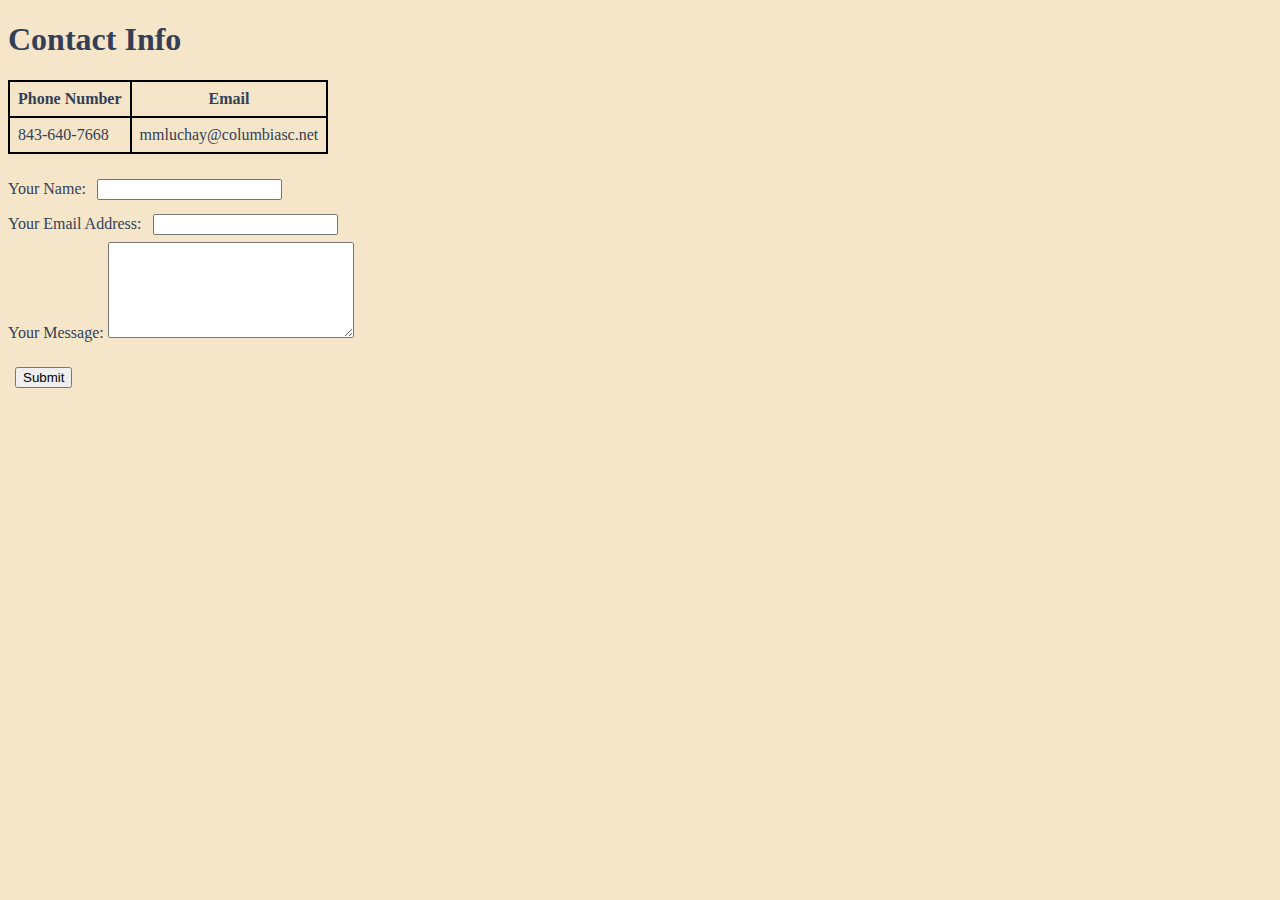
<file: Contact Info.html>
<!DOCTYPE html PUBLIC "-//W3C//DTD XHTML 1.0 Transitional//EN" "http://www.w3.org/TR/xhtml1/DTD/xhtml1-transitional.dtd">
<html xmlns="http://www.w3.org/1999/xhtml" xml:lang="en" lang="en">
<head>
	<title>Micah Luchay's Contact Info</title>
	<meta http-equiv="Content-Type" content="text/html; charset=utf-8" />
	<meta name="description" content="" />
	<meta name="keywords" content="" />
	<meta name="robots" content="index,follow" />
	<meta name="viewport" content="width=device-width, initial-scale=1.0, user-scalable=no">
	<link rel="stylesheet" type="text/css" href="Stylesheets/contactStyling.css" />
	
	<!-- <link rel="stylesheet" type="text/css" href="styles.css" />-->
</head>
<h1> Contact Info </h1>
<body>

<table>
	<tr>
		<th>
			Phone Number
		</th>
		<th>
			Email
		</th>
	</tr>
	
	<tr>
		<td>
			843-640-7668
		</td>
		<td>
			mmluchay@columbiasc.net
		</td>
	</tr>
</table>

<br>

<form enctype= "text/plain" action= "mailto:snobbydexter@gmail.com" method= "post"> 
	<label> Your Name: </label>
	<input type= "text" name= "yourName" value= ""> </input>
	
	<br>
	
	<label> Your Email Address:</label>
	<input type= "email" name= "yourEmail" value= ""> </input>
	
	<br>
	
	<label> Your Message: </label>
	<textarea name= "yourMessage" value= "" rows= "6" cols= "28"> </textarea>
	<br>
	<br>
	<input type= "submit" name= "" value= "Submit"></input>
</form>

</body>
</html>
</file>
<file: Stylesheets/contactStyling.css>
body {
	background-color: #f5e6ca;
	color: #343f56;
}

	table, th, tr, td {
			border: 2px solid black; 
			border-collapse: collapse;
			padding: 8px;
			}
			
			input {
			margin: 7px;
			}
			
			#messageLabel {
			height: 100px;
			width: 300px;
			}
</file>
